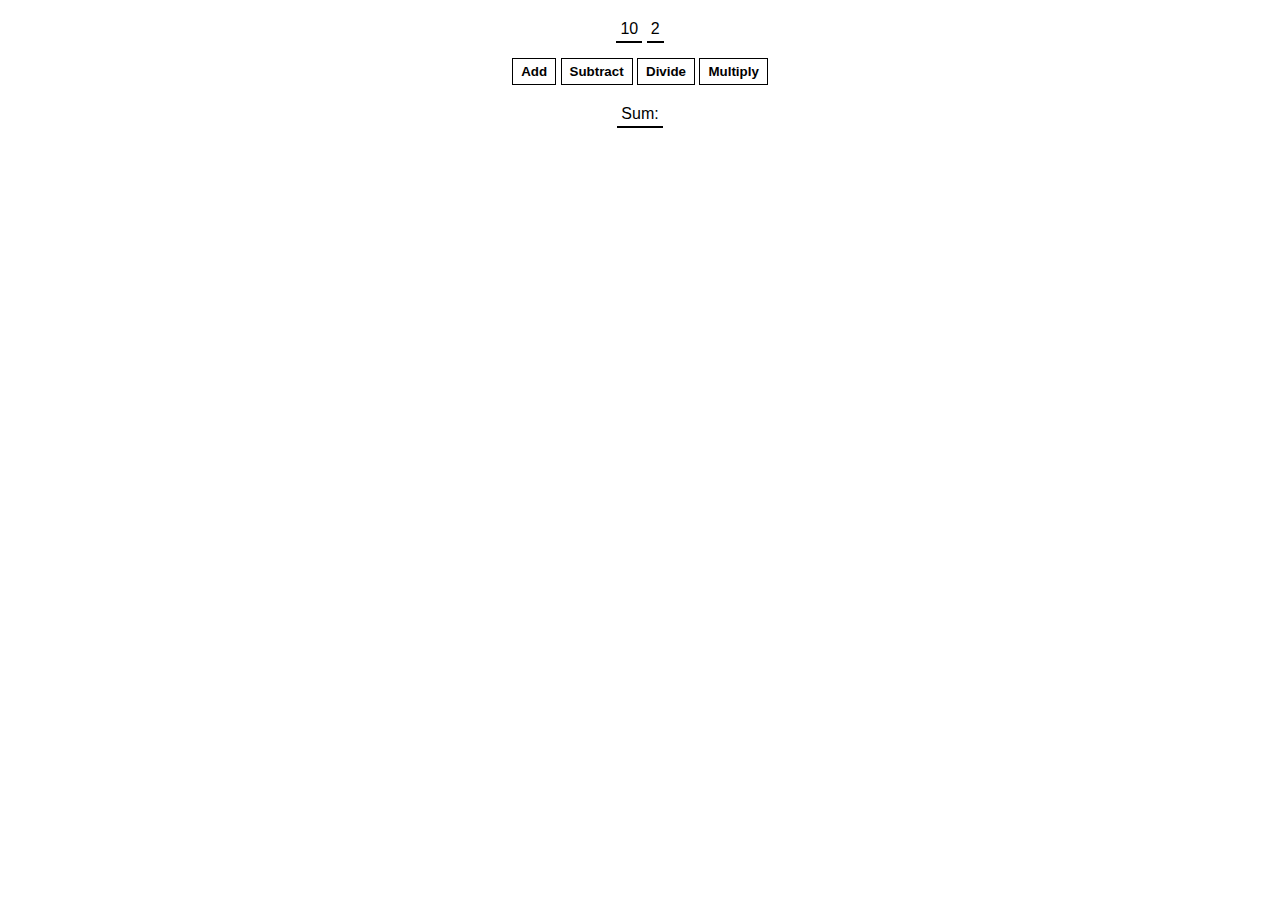
<file: 3rd CALSI ASMD/index.html>
<html>
    <head>
        <link  rel="stylesheet" href="index.css">
    </head>
    <body>
        <span id="num11"></span>
        <span id="num22"></span>
        <br>
        <button onclick="add()">Add</button>
        <button onclick="substract()">Subtract</button>
        <button onclick="divide()">Divide</button>
        <button onclick="multiply()">Multiply</button>
        <br>
        <span id="sums">Sum: </span>
        <script src="index.js"></script>
    </body>
</html>
</file>
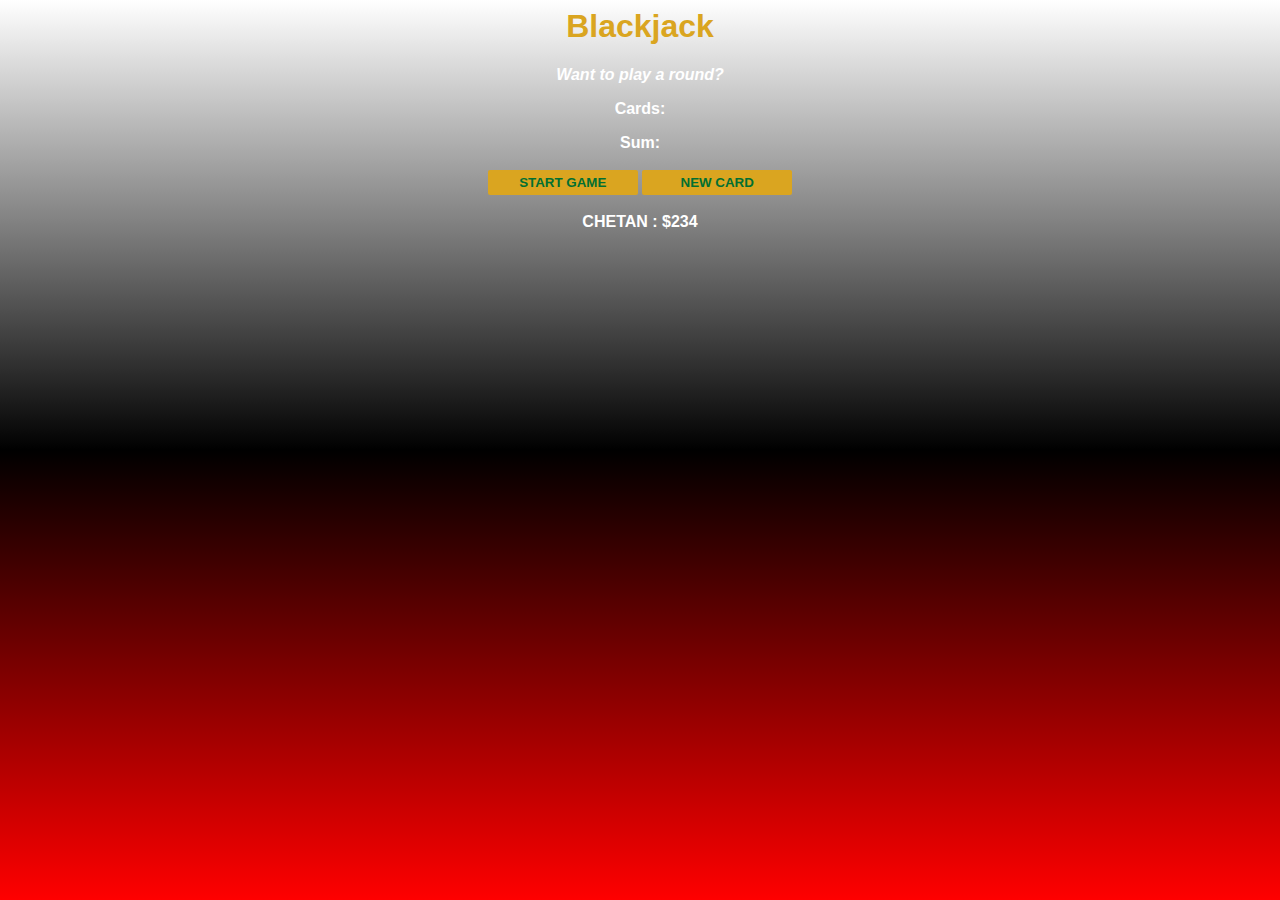
<file: 4th JBlack Jack Game/index.html>
<html>
    <head>
        <link rel="stylesheet" href="index.css">
    </head>
    <body>
        <h1>Blackjack</h1>
        <p id="message-el">Want to play a round?</p>
        <p id="cards-el">Cards:</p>
        <p id="sum-el">Sum:</p>
        <button onclick="startGame()">START GAME</button>
        <button onclick="newCard()">NEW CARD</button>
        
        <p id="player1"></p>
        <script src="index.js"></script>
    </body>
</html>
</file>
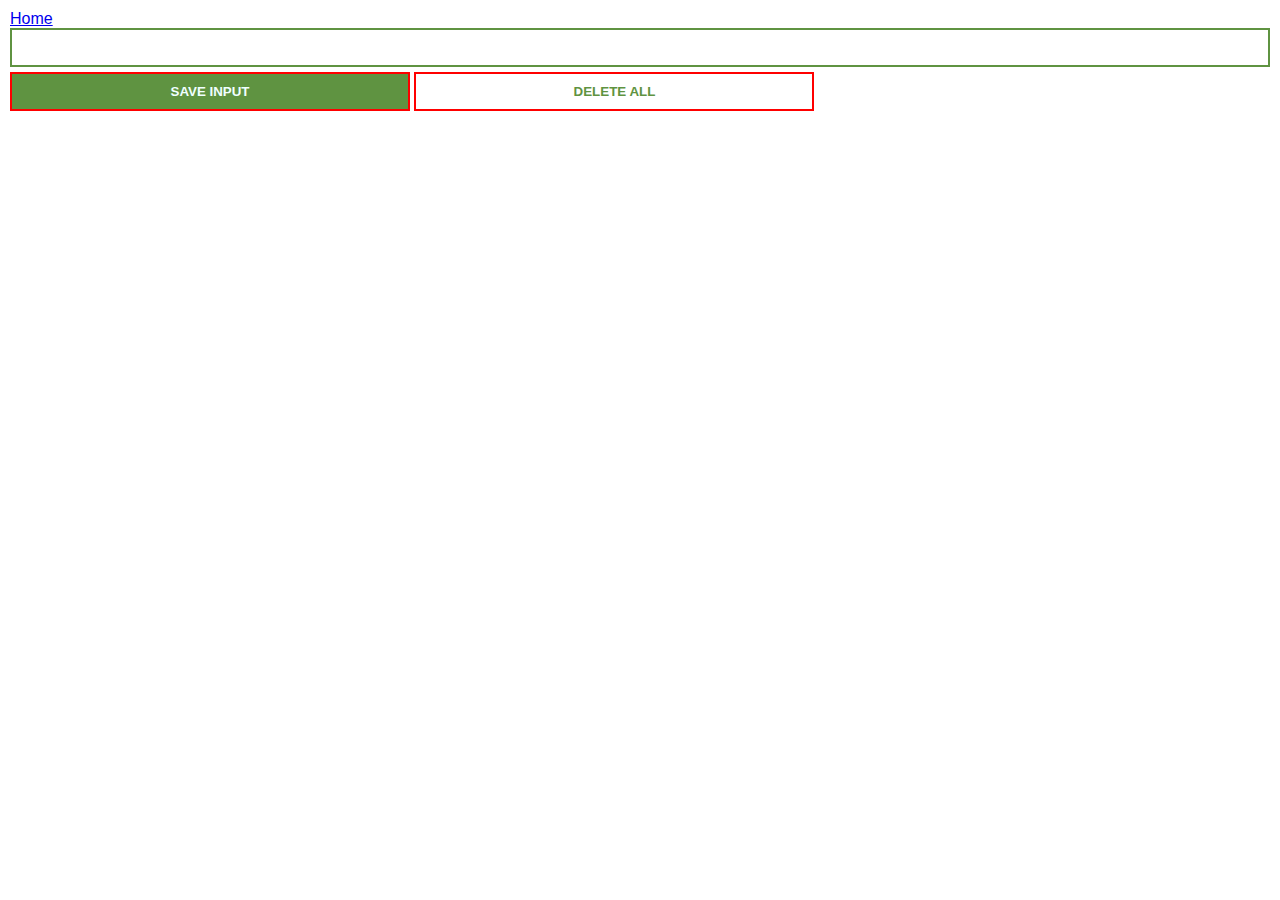
<file: 6th chrome extension/index.html>
<html>
    <head>
        <link rel="stylesheet" href="index.css">
    </head> 
    <body>
        <a href="#">Home</a>
        <!-- Create an input element with type="text" and id="input-el" -->
        <!-- Create a SAVE INPUT button with id="input-btn" -->
        <input type="text" id="input-el">
        <button id="input-btn" >SAVE INPUT</button>
        <button  id="delete-btn">DELETE ALL</button>
        <ul id ="ul-el"></ul>
        <script src="index.js"></script> 
    </body>
</html>
</file>
<file: 3rd CALSI ASMD/index.css>
body {
    font-family: Arial, Helvetica, sans-serif;
    padding: 20px 0;
    margin: 0; 
    text-align: center;
}

span {
    border-bottom: 2px solid black;
    padding: 4px;
}

button {
    margin: 20px 0;
    background: white;
    color: black;
    border: 1px solid black;
    font-weight: bold;
    cursor: pointer;
    padding: 5px 8px;
}
</file>
<file: 4th JBlack Jack Game/index.css>
body {
    font-family: 'Trebuchet MS', 'Lucida Sans Unicode', 'Lucida Grande', Arial, sans-serif;
    /* background-image: url("images/table.png"); */
    background-color: black;
    /* background-size: cover; */
    background: linear-gradient(white,black,red); 
    font-weight: bold;
    color: white;
    text-align: center;
}

h1 {
    color: goldenrod;
}

#message-el {
    font-style: italic;
}

/* 3. Make sure that the two buttons have some space between
each other when they are rendered out vertically */
button {
    color: #016f32;
    width: 150px;
    background: goldenrod;
    padding-top: 5px;
    padding-bottom: 5px;
    font-weight: bold;
    border: none;
    border-radius: 2px;
    margin-bottom: 2px;
    margin-top: 2px;
}
</file>
<file: 6th chrome extension/index.css>
body {
    margin: 0;
    padding: 10px;
    font-family: Arial, Helvetica, sans-serif;
}

/*X
  
Style our app according to the provided design!

green color -> #5f9341

*/

input {
    width: 100%; /* */
    padding-left: 10px;
    padding-right: 10px;
    box-sizing: border-box;
    padding-top: 10px;
    padding-bottom: 10px;
    border: 2px solid #5f9341;
    margin-bottom: 5px;
}

button {
    background-color:#5f9341 ;
    color: azure ;
    padding-top: 10px;
    padding-bottom: 10px;
    padding-left: 20px;
    padding-right: 20px;
    border: 2px solid red;
    font-weight: bold;
    min-width: 400px;
}

#delete-btn {
  background: white;
  color: #5f9341;
}
/* STYLE THE LIST*/
ul{
  list-style: none;
  padding-left: 0;
}

li{
  margin-top:5px;
}

li a{
  color: #5f9341  ;
}
</file>
